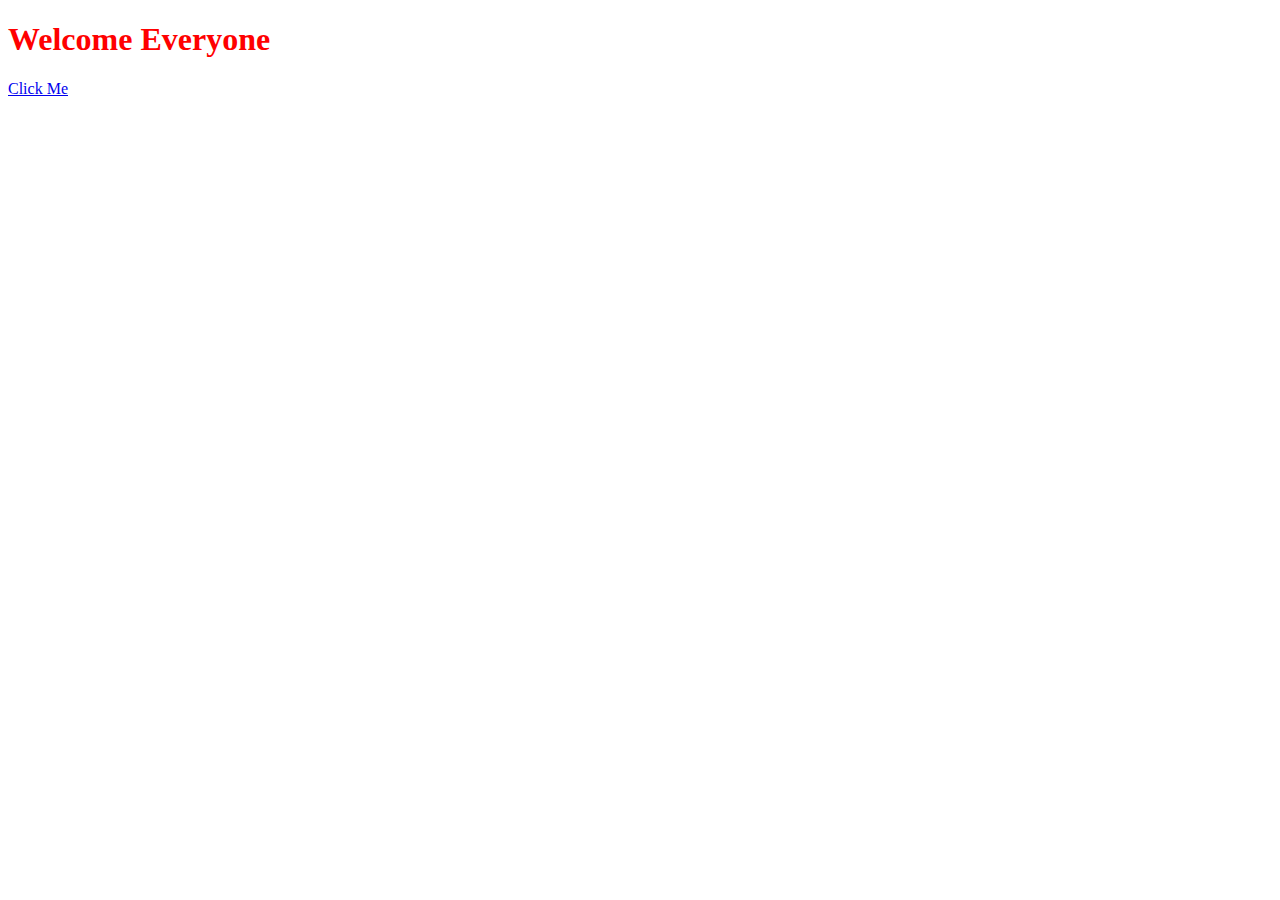
<file: jQuery_practice/index.html>
<!DOCTYPE html>

<html>

<head>
  <title>Learn jQuery</title>
  <!--Get jQuery  library link from the google CDN-->
  <script src="https://ajax.googleapis.com/ajax/libs/jquery/3.2.1/jquery.min.js"></script>

  <style>
    .red { color: red; }
    .green { color: green; }
  </style>

  <script>
  $(document).ready(function() {

    $('h1').addClass('red');
    /*
    $('.myLink').on('mouseenter', function() {
      $('h1').slideUp(500);
    });

    $('.myLink').on('mouseleave', function() {
      $('h1').slideDown(500);
    });
    */
    $('.myLink').click(function() {
      /*$('h1').text('Hello World');*/
      $('h1').css('font-size', '40px');
    })

  })
  </script>

</head>

<body>
<h1>Welcome Everyone</h1>
<a href="#" class='myLink'>Click Me</a>
</body>

</html>
</file>
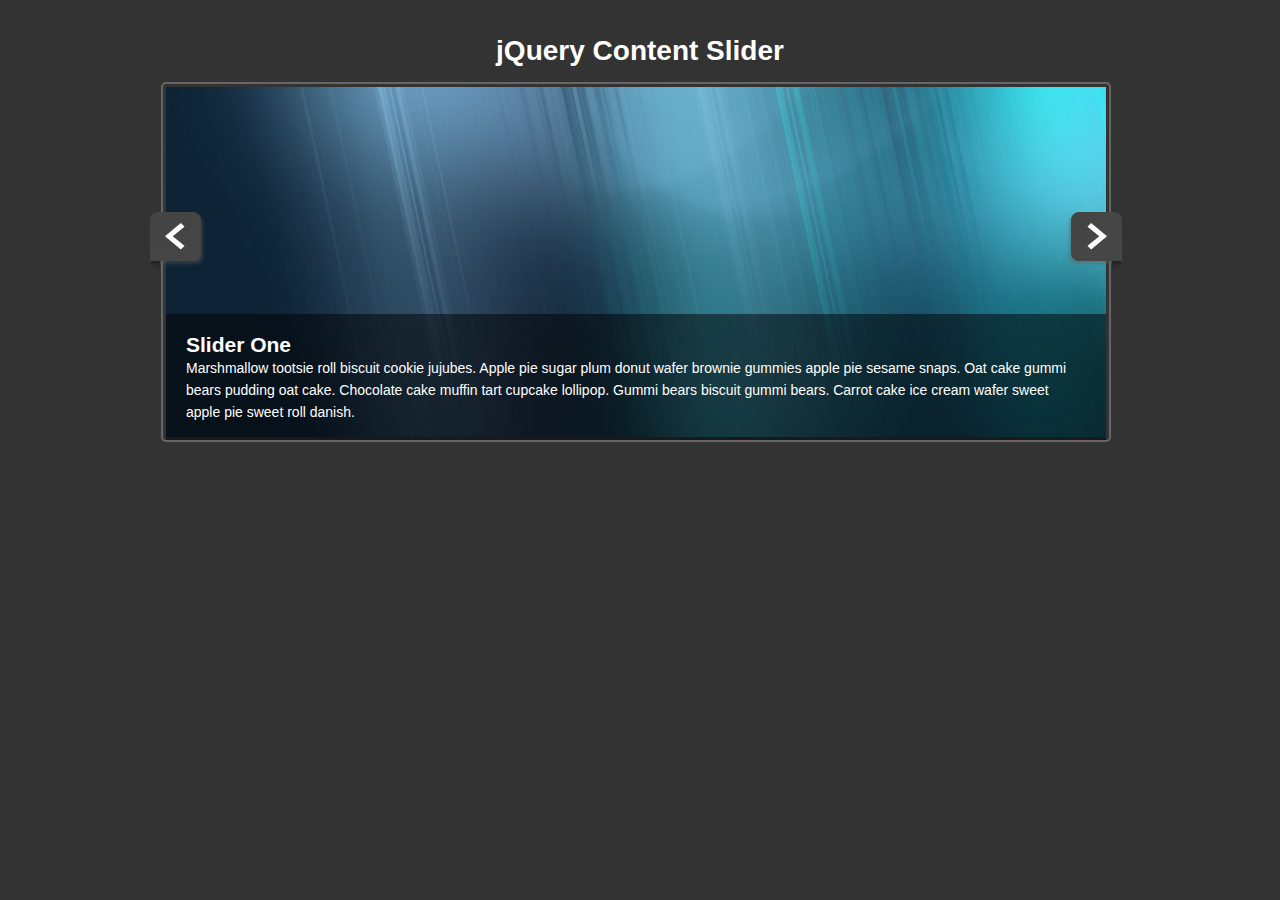
<file: jQuery_slider/index.html>
<!DOCTYPE html>

<html>
<head>
  <title>jQuery Content Slider</title>
  <link rel="stylesheet" href="css/style.css">
  <script src="https://ajax.googleapis.com/ajax/libs/jquery/3.2.1/jquery.min.js"></script>
  <script src="js/script.js"></script>
</head>

<body>
  <div id="container">
    <header>
        <h1>jQuery Content Slider</h1>
        <img src="img/arrow-left.png" alt="prev" id="prev">
        <div id="slider">

          <div class="slide">
            <div class="slide-copy">
              <h2>Slider One</h2>
              <p>Marshmallow tootsie roll biscuit cookie jujubes. Apple pie sugar plum donut wafer brownie gummies apple pie sesame snaps. Oat cake gummi bears pudding oat cake. Chocolate cake muffin tart cupcake lollipop. Gummi bears biscuit gummi bears. Carrot cake ice cream wafer sweet apple pie sweet roll danish.</p>
            </div>
            <img src="img/slide1.jpg">
          </div>

          <div class="slide">
            <div class="slide-copy">
              <h2>Slider Two</h2>
              <p>Marshmallow tootsie roll biscuit cookie jujubes. Apple pie sugar plum donut wafer brownie gummies apple pie sesame snaps. Oat cake gummi bears pudding oat cake. Chocolate cake muffin tart cupcake lollipop. Gummi bears biscuit gummi bears. Carrot cake ice cream wafer sweet apple pie sweet roll danish.</p>
            </div>
            <img src="img/slide2.jpg">
          </div>

          <div class="slide">
            <div class="slide-copy">
              <h2>Slider Three</h2>
              <p>Marshmallow tootsie roll biscuit cookie jujubes. Apple pie sugar plum donut wafer brownie gummies apple pie sesame snaps. Oat cake gummi bears pudding oat cake. Chocolate cake muffin tart cupcake lollipop. Gummi bears biscuit gummi bears. Carrot cake ice cream wafer sweet apple pie sweet roll danish.</p>
            </div>
            <img src="img/slide3.jpg">
          </div>

          <div class="slide">
            <div class="slide-copy">
              <h2>Slider Four</h2>
              <p>Marshmallow tootsie roll biscuit cookie jujubes. Apple pie sugar plum donut wafer brownie gummies apple pie sesame snaps. Oat cake gummi bears pudding oat cake. Chocolate cake muffin tart cupcake lollipop. Gummi bears biscuit gummi bears. Carrot cake ice cream wafer sweet apple pie sweet roll danish.</p>
            </div>
            <img src="img/slide4.jpg">
          </div>

          <div class="slide">
            <div class="slide-copy">
              <h2>Slider Five</h2>
              <p>Marshmallow tootsie roll biscuit cookie jujubes. Apple pie sugar plum donut wafer brownie gummies apple pie sesame snaps. Oat cake gummi bears pudding oat cake. Chocolate cake muffin tart cupcake lollipop. Gummi bears biscuit gummi bears. Carrot cake ice cream wafer sweet apple pie sweet roll danish.</p>
            </div>
            <img src="img/slide5.jpg">
          </div>
        </div>
        <img src="img/arrow-right.png" alt="next" id="next">
    </header>

  </div>
</body>

</html>
</file>
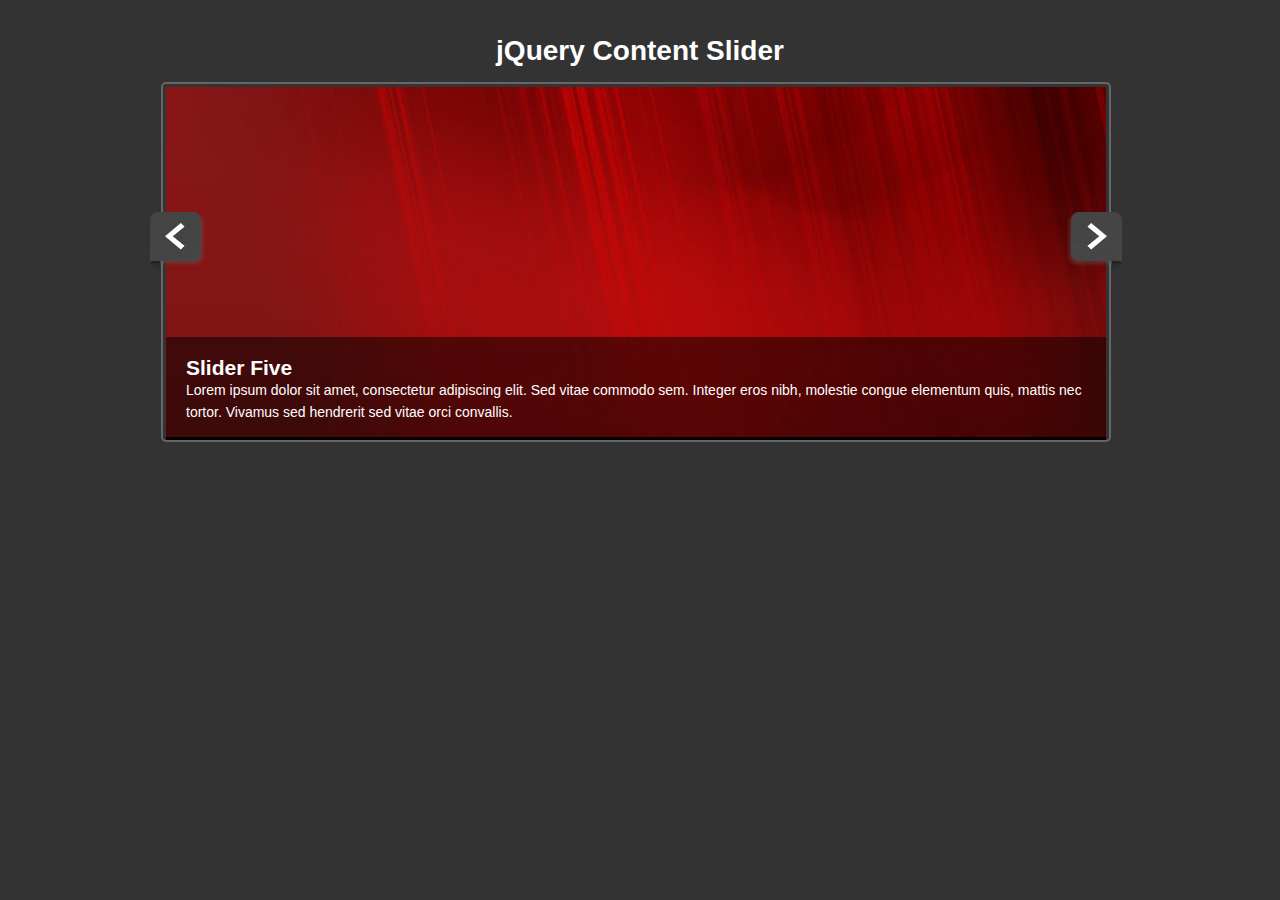
<file: Program Files/contentslider/index.html>
<!DOCTYPE html>
<html>
	<head>
		<title>jQuery Content Slider</title>
		<link rel="stylesheet" href="css/style.css">
		
		<script src="https://ajax.googleapis.com/ajax/libs/jquery/1.11.1/jquery.min.js"></script>
	</head>
	<body>
		<div id="container">
			<header>
				<h1>jQuery Content Slider</h1>
			</header>
			<img src="img/arrow-left.png" alt="Prev" id="prev">
			<div id="slider">
				<div class="slide">
					<div class="slide-copy">
						<h2>Slider One</h2>
						<p>Lorem ipsum dolor sit amet, consectetur adipiscing elit. Sed vitae commodo sem. Integer eros nibh, molestie congue elementum quis, mattis nec tortor. Vivamus sed hendrerit sed vitae orci convallis.</p>
					</div>
					<img src="img/slide1.jpg">
				</div>
				
				<div class="slide">
					<div class="slide-copy">
						<h2>Slider Two</h2>
						<p>Lorem ipsum dolor sit amet, consectetur adipiscing elit. Sed vitae commodo sem. Integer eros nibh, molestie congue elementum quis, mattis nec tortor. Vivamus sed hendrerit sed vitae orci convallis.</p>
					</div>
					<img src="img/slide2.jpg">
				</div>
				
				<div class="slide">
					<div class="slide-copy">
						<h2>Slider Three</h2>
						<p>Lorem ipsum dolor sit amet, consectetur adipiscing elit. Sed vitae commodo sem. Integer eros nibh, molestie congue elementum quis, mattis nec tortor. Vivamus sed hendrerit sed vitae orci convallis.</p>
					</div>
					<img src="img/slide3.jpg">
				</div>
				
				<div class="slide">
					<div class="slide-copy">
						<h2>Slider Four</h2>
						<p>Lorem ipsum dolor sit amet, consectetur adipiscing elit. Sed vitae commodo sem. Integer eros nibh, molestie congue elementum quis, mattis nec tortor. Vivamus sed hendrerit sed vitae orci convallis.</p>
					</div>
					<img src="img/slide4.jpg">
				</div>
				
				<div class="slide">
					<div class="slide-copy">
						<h2>Slider Five</h2>
						<p>Lorem ipsum dolor sit amet, consectetur adipiscing elit. Sed vitae commodo sem. Integer eros nibh, molestie congue elementum quis, mattis nec tortor. Vivamus sed hendrerit sed vitae orci convallis.</p>
					</div>
					<img src="img/slide5.jpg">
				</div>
			</div>
			<img src="img/arrow-right.png" alt="Next" id="next">
		</div>
	</body>
</html>
</file>
<file: jQuery_slider/css/style.css>
* {
  margin: 0;
  padding: 0;
}

body {
  font-family: 'Arial', sans-serif;
  font-size: 14px;
  color: #fff;
  background: #333;
  line-height: 1.6em; /*“em” is a scalable unit equal to the current font-size, for instance, if the font-size of the document is 12pt, 1em is equal to 12pt. */
}

a {
  color: #fff;
  text-decoration: none;
}

h1 {
  text-align: center;
  margin-bottom: 20px;
}

#container {
  width: 980px;
  margin: 40px auto;
  overflow: hidden;
}

#slider {
  width: 940px;
  height:350px;
  position: relative;
  overflow: hidden;
  float: left;
  padding: 3px;
  border: #666 solid 2px;
  border-radius: 5px;
}

#slider img {
  width: 940px;
  height:350px;
}

.slide {
  position: absolute;
}

.slide-copy {
  position: absolute;
  bottom: 0;
  left: 0;
  padding: 20px;
  background: #7f7f7f;
  background: rgba(0, 0, 0, 0.5);

}

#prev, #next {
  float: left;
  margin-top: 130px;
  cursor: pointer;
  position: relative;
  z-index: 100;
}

#prev {
  margin-right: -45px;
}

#next {
  margin-left: -45px;
}
</file>
<file: Program Files/contentslider/css/style.css>
*{
	margin:0;
	padding:0;
}

body{
	font-family:'Arial', sans-serif;
	font-size:14px;
	color:#fff;
	background:#333;
	line-height:1.6em;
}

a{
	color:#fff;
	text-decoration:none;
}

h1{
	text-align:center;
	margin-bottom:20px;
}

#container{
	width:980px;
	margin:40px auto;
	overflow:hidden;
}

#slider{
	width:940px;
	height:350px;
	position:relative;
	overflow:hidden;
	float:left;
	padding:3px;
	border:#666 solid 2px;
	border-radius:5px;
}

#slider img{
	width:940px;
	height:350px;
}

.slide{
	position:absolute;
}

.slide-copy{
	position:absolute;
	bottom:0;
	left:0;
	padding:20px;
	background:7f7f7f;
	background: rgba(0,0,0,0.5);
}

#prev, #next{
	float:left;
	margin-top:130px;
	cursor:pointer;
	position:relative;
	z-index:100;
}

#prev{
	margin-right:-45px;
}

#next{
	margin-left:-45px;
}
</file>
